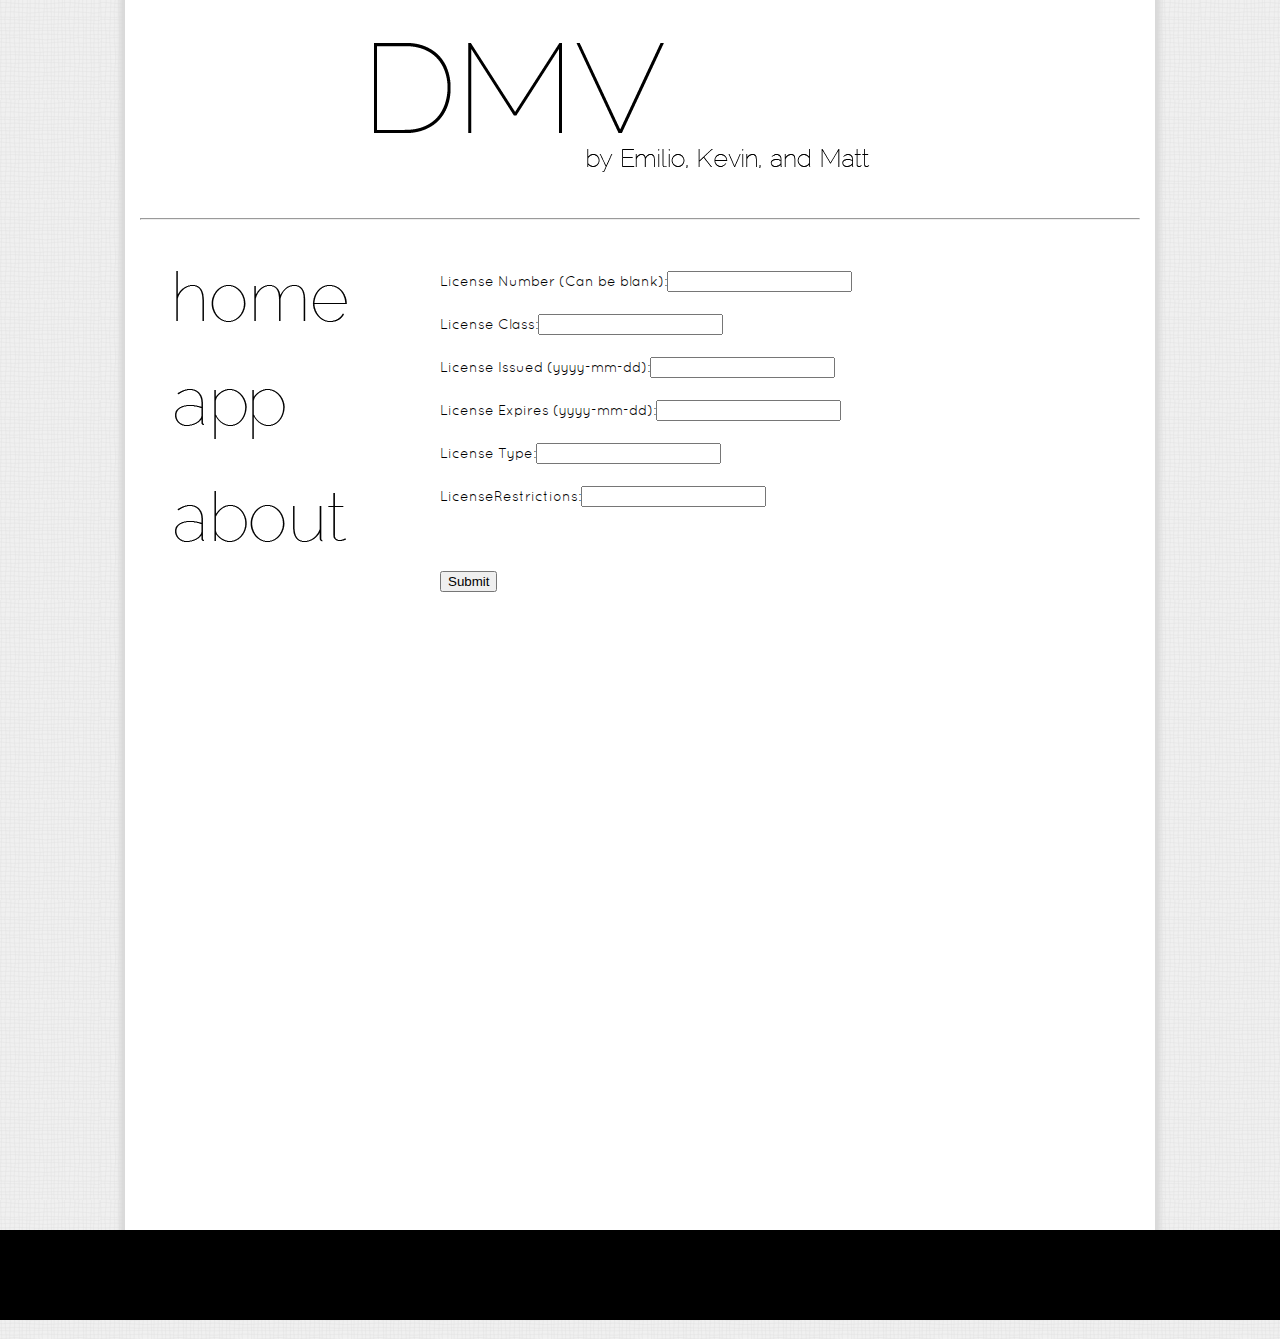
<file: license.html>
<!DOCTYPE html> 
<html> 


<!--Kevin-->

 
<head>
  
<link rel="stylesheet" href="sprites.css" type="text/css" media="screen, projection" />  



</style> 

<title>DMV</title> 

<link rel="shortcut icon" href="favicon.ico" type="x-icon">  

</head> 

<body>


<div id="container">
   
<nav>  

<div id ="container2"> 

<div id="header_default"> 
	<div class="header"> 
		</div> 
	</div> 
	
	</div> 

<!--menu--> 
<hr/>
	
<div id="navigation">
  <ul>
    <li id="home"><a href="index.html" class="navigation a">home</a></li>
    <li id="app"><a href="app.html" class="navigation a">app</a></li>
    <li id="about"><a href="about.html" class="navigation a">about</a></li> 
  </ul> 
 
 </div>  

 </nav>   
 
 
 
 <!--end menu--> 
 <?php  
	if (empty($_SESSION['username'])) { 
		echo "Please login or register to submit an application for a license";
	}
	else { ?>
	<div id="group2">  
		<p> 
		<form action="license.php" method="post"> 
		License Number (Can be blank):<input type="text" name="LNum"><br><br>
		License Class:<input type="text" name="LicenseClass"><br><br> 
		License Issued (yyyy-mm-dd):<input type="text" name="LicenseIssued"><br><br> 
		License Expires (yyyy-mm-dd):<input type="text" name="LicenseExpires"><br><br>
		License Type:<input type="text" name="LicenseType"><br><br> 
		LicenseRestrictions:<input type="text" name="LicenseRestrictions"><br><br> 
	<br><br> 
	<input type="submit" value="Submit"> 
	</form>
	</p> 
		
	</div> }
	
 
   
<br /> 
<br /> 
<br /> 
<br /> 
<br />
 
</div>

 <!--footer-->
   <footer>
   <div class="footer">  
   <div id="FooterTree"><p></p></div>  
   </div>
   </footer>
 <!--end footer-->

   

</body> 

</html>
</file>
<file: sprites.css>
.myButton {
        
        -moz-box-shadow:inset 0px 1px 0px 0px #ffffff;
        -webkit-box-shadow:inset 0px 1px 0px 0px #ffffff;
        box-shadow:inset 0px 1px 0px 0px #ffffff;
        
        background:-webkit-gradient(linear, left top, left bottom, color-stop(0.05, #ededed), color-stop(1, #dfdfdf));
        background:-moz-linear-gradient(top, #ededed 5%, #dfdfdf 100%);
        background:-webkit-linear-gradient(top, #ededed 5%, #dfdfdf 100%);
        background:-o-linear-gradient(top, #ededed 5%, #dfdfdf 100%);
        background:-ms-linear-gradient(top, #ededed 5%, #dfdfdf 100%);
        background:linear-gradient(to bottom, #ededed 5%, #dfdfdf 100%);
        filter:progid:DXImageTransform.Microsoft.gradient(startColorstr='#ededed', endColorstr='#dfdfdf',GradientType=0);
        
        background-color:#ededed;
        
        -moz-border-radius:6px;
        -webkit-border-radius:6px;
        border-radius:6px;
        
        border:1px solid #dcdcdc;
        
        display:inline-block;
        color:#777777;
        font-family:arial;
        font-size:15px;
        font-weight:bold;
        padding:6px 24px;
        text-decoration:none;
        
        text-shadow:0px 1px 0px #ffffff;
        
    }
    .myButton:hover {
        
        background:-webkit-gradient(linear, left top, left bottom, color-stop(0.05, #dfdfdf), color-stop(1, #ededed));
        background:-moz-linear-gradient(top, #dfdfdf 5%, #ededed 100%);
        background:-webkit-linear-gradient(top, #dfdfdf 5%, #ededed 100%);
        background:-o-linear-gradient(top, #dfdfdf 5%, #ededed 100%);
        background:-ms-linear-gradient(top, #dfdfdf 5%, #ededed 100%);
        background:linear-gradient(to bottom, #dfdfdf 5%, #ededed 100%);
        filter:progid:DXImageTransform.Microsoft.gradient(startColorstr='#dfdfdf', endColorstr='#ededed',GradientType=0);
        
        background-color:#dfdfdf;
    }
    .myButton:active {
        position:relative;
        top:1px;
    }



@font-face {
    font-family: 'QuicksandBook';
    src: url('_font/Quicksand_Book-webfont.eot');
    src: url('_font/Quicksand_Book-webfont.eot?#iefix') format('embedded-opentype'),
         url('_font/Quicksand_Book-webfont.woff') format('woff'),
         url('_font/Quicksand_Book-webfont.ttf') format('truetype'),
         url('_font/Quicksand_Book-webfont.svg#QuicksandBook') format('svg');
    font-weight: normal;
    font-style: normal;
 }
 p {font-family: 'QuicksandBook';} 
 h1 {font-family: 'QuicksandBook';}  
body{font-family: 'QuicksandBook';}
 
 #container, #container2{
	position: relative;
	width:100%;
} 

#container{
		position:relative;
		width:1000px; 
		height:1200px;
		margin:0 auto;
		text-align:left;
		background-color:white;
		padding:15px;
		overflow: hidden; 
		-moz-box-shadow: 0 0 5px 5px #D8D8D8;
		-webkit-box-shadow: 0 0 5px 5px #D8D8D8;
		box-shadow: 0 0 5px 5px #D8D8D8;
}

	#container2{ 
		left:200px;
		position:relative;
		width:1000px; 
		height:166px;
		margin:-15 auto;
		text-align:center;
		background-color:clear;
		padding:15px;
		overflow: hidden; 
		
}
			
#header{ 
	cursor: pointer;
	display:block;		
	background-image:url(sprites.png); 
	text-indent:-9999px;  
	margin:5px;
	position: float;
	float:center;
	width: 100%;
	height:200px;
} 

#header_default { 
		
		text-align: center;
		width:525px;
		height:150px;
		overflow:hidden;	
		padding-top:0px;
		margin-left:0px;
		margin-right:0px;
		display:block;
		list-style-type:none; 
		} 
 
 #navigation ul {margin:0px; padding:0px;}

navigation {  
position: relative;
	float:left;
	width: 100%;
	height:100px;
}


#navigation {
		text-align: left;
		width:250px;
		height:800px;
		overflow:hidden; 
		padding-top:0px;
		margin-left:0px;
		margin-right:0px;
		display:block;
		list-style-type:none; 
		position: relative;
		background:white;
		padding:15px;
		margin-bottom:10px;
	}
	
	#header{background-position: 0px 0px;}
	
	#navigation li {
		list-style:none;	
		top:0px;
	}
	
	
	#navigation a {
		cursor: pointer;
		display:block;
		width:200px;
		height:100px;
		background-image:url(sprites.png); 
		text-indent:-9999px;
		float:left;
		margin:5px;
	}  


	#home a{background-position: 0 -165px ;}
	
	#home:hover a{background-position: -229px -162px ;}
	
	#app a{background-position: 0 -279px ;}  
	
	#app:hover a{background-position:-231px -274px ;}  

	#about a{background-position: 0 -399px ;} 

	#about:hover a{background-position:-233px -392px ;}
	
html, body{
	
	font-size: 14px;
	color: black;
	margin:0 0 1px;
	line-height: 1.5;
  background-image:url(wavegrid.png); 
	background-position:left top;
	background-repeat:; 
	
}

footer{
	position:relative;
	height:90px;
	clear:both;
	width:100%;
	margin-bottom:18px;
	background-color:black; 
		
	}
.footer p{
  color : white;
  font-size : 11px;
  font-weight : normal;
  text-align : left; 
  }

#FooterTree{
	position: absolute;
	left: 450px;
	top:26px;
	color:black; 
	
}   

p#FooterTree {color:white}

#group2{ 
	top: -800px;
	left: 300px;
   	width:600px;
	height:900px;
    position:relative;
} 


.header, .home, .home_on, .app, .app_on, .about, .about_on{
	background: url(sprites.png) no-repeat;
}

.header{
	background-position: 0 0;
	width: 525px;
	height: 150px;
}

.home{
	background-position: 0 -165px ;
	width: 200px;
	height: 100px;
}

.home_on{
	background-position: -229px -162px ;
	width: 200px;
	height: 100px;
}

.app{
	background-position: 0 -279px ;
	width: 200px;
	height: 100px;
}

.app_on{
	background-position: -231px -274px ;
	width: 200px;
	height: 100px;
}

.about{
	background-position: 0 -399px ;
	width: 200px;
	height: 100px;
}

.about_on{
	background-position: -233px -392px ;
	width: 200px;
	height: 100px;
} 

.modify{
	background-position: -446px -163px ;
	width: 200px;
	height: 100px;
}

.modify_on{
	background-position: -444px -275px ;
	width: 200px;
	height: 100px;
}
</file>
